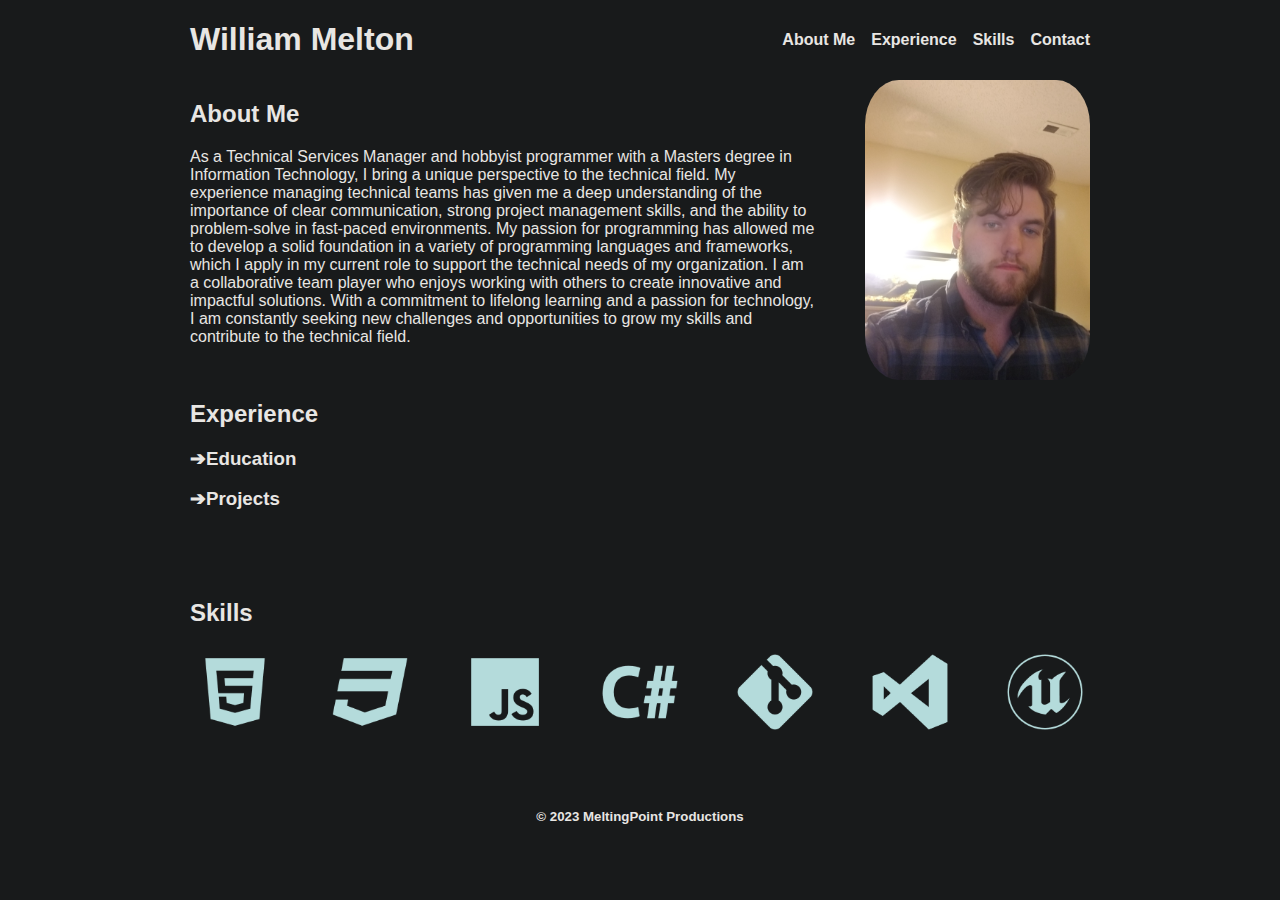
<file: index.html>
<!DOCTYPE html>
<html>
    <head>
        <title>Portfolio</title>
        <link rel="stylesheet" href="style.css">
        <script src="script.js"></script>
    </head>
    <body>
        <header>
            <h1><a href="index.html">William Melton</a></h1>
            <nav>
                <ul>
                    <a href="#about"><li>About Me</li></a>
                    <a href="#experience"><li>Experience</li></a>
                    <a href="#skills"><li>Skills</li></a>
                    <a href="contact.html"><li>Contact</li></a>
                </ul>
            </nav>
        </header>
        <section id="about">
            <div class="about-text">
                <h2>About Me</h2>
                <p>As a Technical Services Manager and hobbyist programmer with a Masters degree in Information Technology, I bring a unique perspective to the technical field. My experience managing technical teams has given me a deep understanding of the importance of clear communication, strong project management skills, and the ability to problem-solve in fast-paced environments. My passion for programming has allowed me to develop a solid foundation in a variety of programming languages and frameworks, which I apply in my current role to support the technical needs of my organization. I am a collaborative team player who enjoys working with others to create innovative and impactful solutions. With a commitment to lifelong learning and a passion for technology, I am constantly seeking new challenges and opportunities to grow my skills and contribute to the technical field.</p>
            </div>
            <img class="profile-pic" src="images/MyPhoto.jpg" alt="William Melton">
        </section>
        <section id="experience">
            <h2>Experience</h2>
            <div class="experienceType">
                <h3 class="experienceTitle">Education</h3>
                <div class="experience-content">
                    <h4>Masters of Science in Information Technology</h4>
                    <h4>Bachelors of Science Information Technology</h4>
                    <h4>Bachelors of Science Management</h4>
                    <h4>Associate of Arts in Busines</h4>
                </div>

            </div>
            <div class="experienceType">
                <h3 class="experienceTitle">Projects</h3>
                <div class="experience-content">
                    <h4 class="experienceTitle">NovaWave Digital</h4>
                    <a href="https://willim233.github.io/BusinessSite/" class="experience-content"><img src="images/NovaWave.PNG" alt="NovaWaveDigital"></a>
                    <h4 class="experienceTitle">Tea Cozy</h4>
                    <a href="https://willim233.github.io/TeaCozy/" class="experience-content"><img src="images/TeaCozy.PNG" alt="TeaCozy"></a>
                </div>
            </div>
        </section>
        <section id="skills">
            <h2>Skills</h2>
            <div class="skill-logos">
                <img class="icon" src="images/language-html5.png" alt="html5">
                <img class="icon" src="images/language-css3.png" alt="css">
                <img class="icon" src="images/language-javascript.png" alt="javascript">
                <img class="icon" src="images/language-csharp.png" alt="csharp">
                <img class="icon" src="images/git.png" alt="git">
                <img class="icon" src="images/microsoft-visual-studio.png" alt="visualstudio">
                <img class="icon" src="images/unreal.png" alt="unreal">
            </div>
        </section>
    </body>
    <footer>
        <h5>&copy; 2023 MeltingPoint Productions</h5>
    </footer>


</html>
</file>
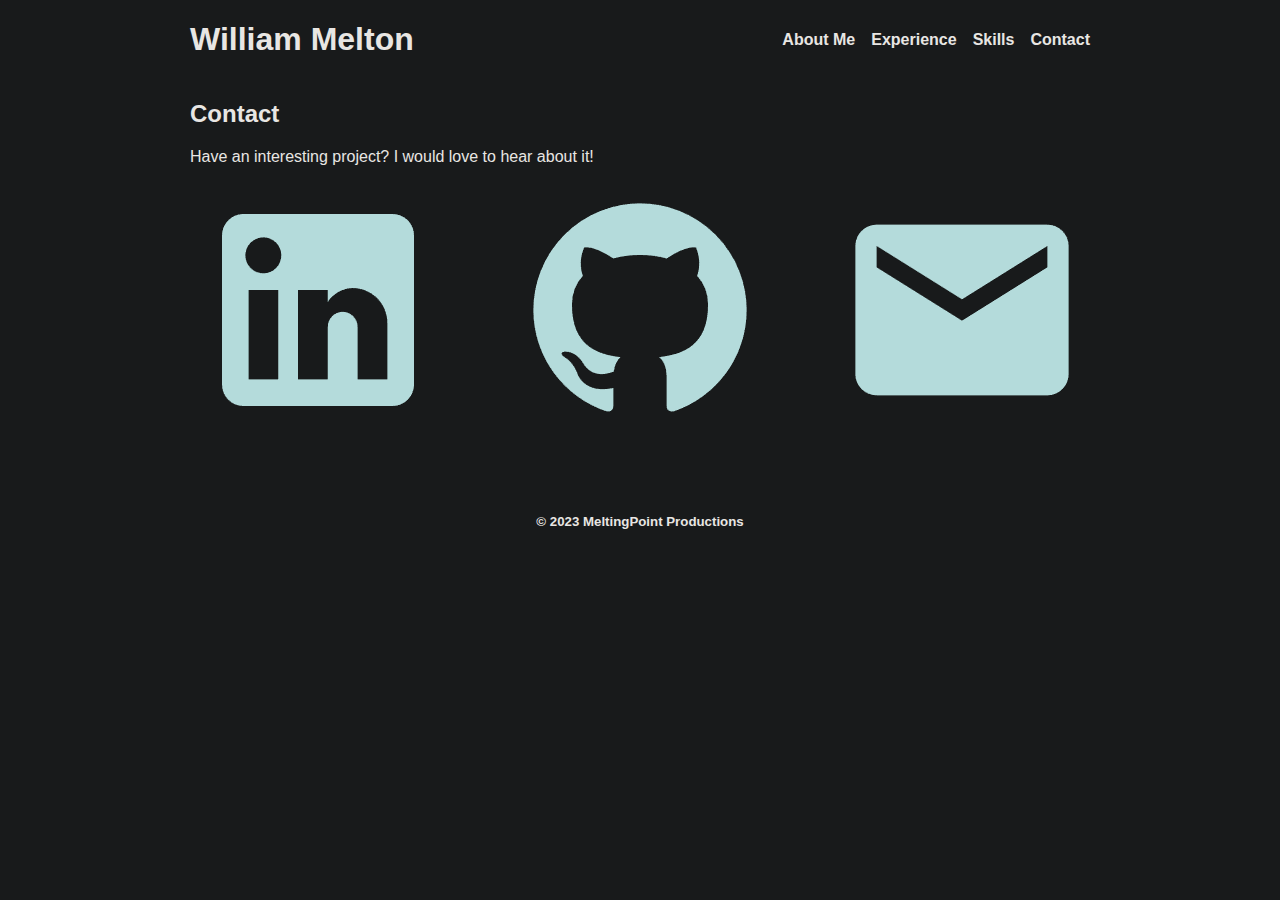
<file: contact.html>
<!DOCTYPE html>
<html>
    <head>
        <title>Portfolio</title>
        <link rel="stylesheet" href="style.css">
    </head>
    <body>
        <header>
            <h1><a href="index.html">William Melton</a></h1>
            <nav>
                <ul>
                    <a href="index.html#about"><li>About Me</li></a>
                    <a href="index.html#experience"><li>Experience</li></a>
                    <a href="index.html#skills"><li>Skills</li></a>
                    <a href="index.html#contact"><li>Contact</li></a>
                </ul>
            </nav>
        </header>
        <body>
            <div class="contact">
                <h2>Contact</h2>
                <p>Have an interesting project? I would love to hear about it!</p>
                <div class="contact-logos">
                    <a href="https://www.linkedin.com/in/william-melton-2954a6149/"><img class="icon" src="images/linkedin.png" alt="linkedin"></a>
                    <a href="https://github.com/WilliM233"><img class="icon" src="images/github.png" alt="github"></a>
                    <a href=mailto:"willim233@gmail.com"><img class="icon" src="images/email.png" alt="email"></a>
                </div>
            </div>
        </body>
        <footer>
            <h5>&copy; 2023 MeltingPoint Productions</h5>
        </footer>
    </body>
</html>
</file>
<file: style.css>
body {
    display: flex;
    font-family: "Open Sans", sans-serif;
    flex-direction: column;
    color: #e8e6e3;
    max-width: 900px;
    margin: 0 auto;
}

html, body {
    background-color: #181a1b;
}

/*********HEADER***********/
header {
    display: flex;
}

nav{
    display: flex;
    align-items: center;
    margin: 0;
    margin-left: auto;
}

ul{
    display: flex;
    list-style-type: none;
    align-content: space-between;    
}

li{
    padding-left: 1em;
    font-weight: bold;
}

a {
    text-decoration: none;
    color: #e8e6e3;
}

/*********ABOUT***************/
#about{
    display: flex;
}
.about-text{
    padding-right: 50px;
}
.profile-pic {
    flex-shrink: 0;
    width: 25%;
    border-radius: 15%;
    margin-left: auto;
}

/*********EXPERIENCE************/
.experience-content {
    margin-left: 20px;
    display: block;
}

.experienceTitle:before {
    display: inline-block;
    content: "\2794";
}

.experience-content img {
    opacity: 90%;
    border-radius: 10%;
    width: 75%;
}

.experience-content img:hover {
    filter:drop-shadow(10px 10px black);
}

/************SKILLS************/
#skills {
    margin-top: 50px;
}
.skill-logos {
    display: flex;
    justify-content: space-between;
}
.skill-logos img {
    filter: invert(100%) sepia(13%) saturate(3207%) hue-rotate(130deg) brightness(95%) contrast(80%);
    
    width: 10%
}

/************SKILLS************/
#contact {
    margin-top: 50px;
}
.contact-logos {
    display: flex;
    justify-content: space-between;
}
.contact-logos img {
    filter: invert(100%) sepia(13%) saturate(3207%) hue-rotate(130deg) brightness(95%) contrast(80%);
    
}

.contact-logos a:hover {
    filter:drop-shadow(10px 10px black);
}

/***********FOOTER*************/
footer {
    margin: 0 auto;
    margin-top: 50px;
}
</file>
